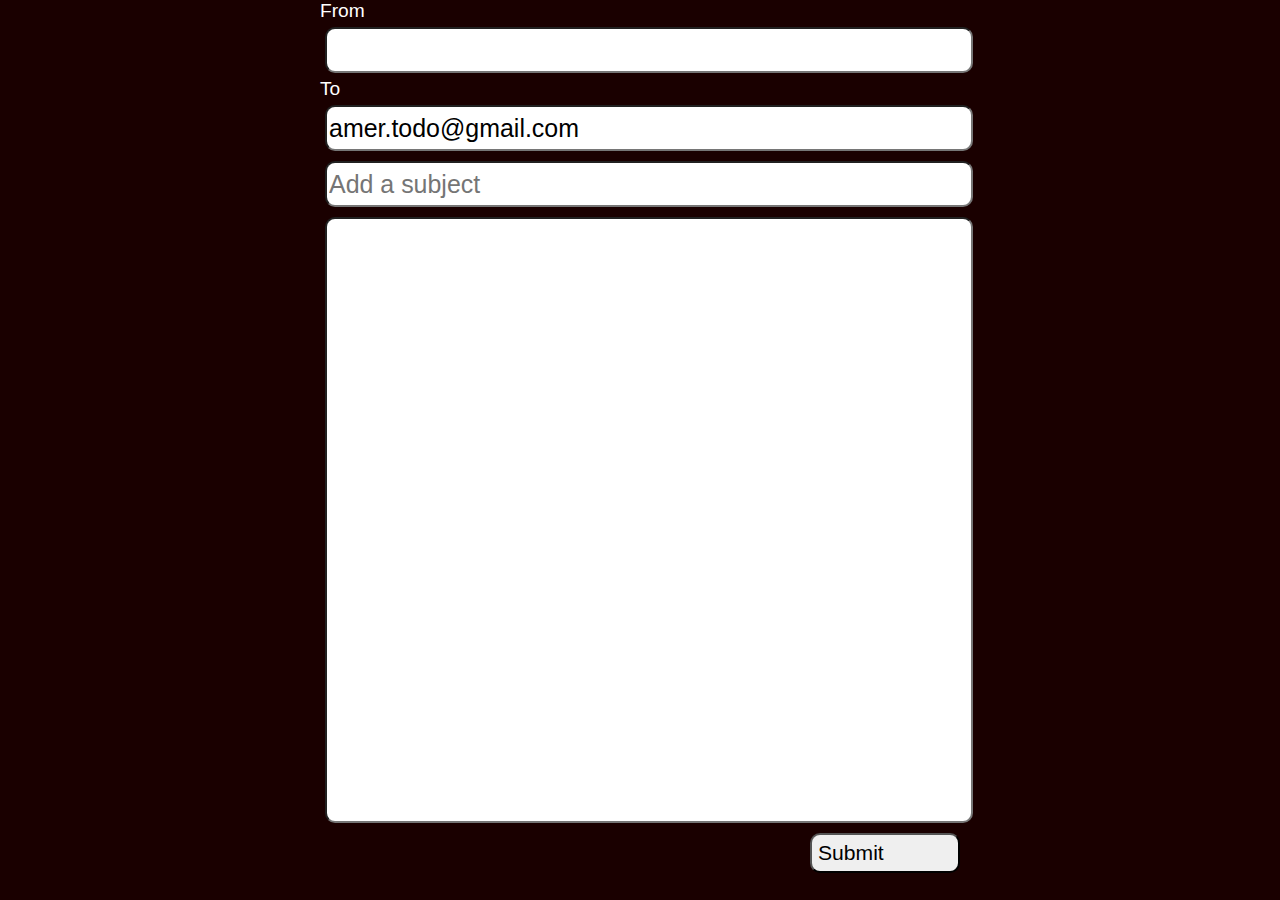
<file: Web Project Amer Selman/mail.html>
<!DOCTYPE html>
<html>
<head>
	<title>Send mail</title>
	<link rel="stylesheet" type="text/css" href="main.css">
</head>
<body class="mail">
	<div class="sendM">
		<form action="/action_page.php">
			From
			<br>			
			<input type="email" name="email">
			To
			<br>
			<input type="email" name="email" value="amer.todo@gmail.com" readonly>
			<br>
			<input type="text" name="subject" placeholder="Add a subject">
			<br>
			<br>
			<div class="text">
			<input type="text" name="send">
			</div>
			<div class="sub">
				<input type="submit">
			</div>
		</form>
	</div>

</body>
</html>
</file>
<file: Web Project Amer Selman/main.css>
body {
	margin: 0;
	background:white;
	font-family: arial;
}
header {
	max-width: 87%;
	max-height: 10%;
	margin-right:0;
	margin-left: auto;
	background-image: url("slike/abstra.jpg");
	color: white;
	padding: 1%;
	font-size:120%;
}
header h1 {
	margin: 0;
	display: inline;
	padding: 5% 0;
	color:black;
}

header a{
	text-decoration: none;
	color:black;
}
nav ul {
	margin: 0;
	display: inline;
	padding:0 0 0 20%;
}
nav ul li{
	color:black;
	display:inline-block;
	list-style-type: none;
	padding:0 1%;
}
nav ol li a{
	color:black;
}
footer {
	background-image: url("slike/abstra.jpg");
	color: black;
	margin:0;
	padding: 15px 15px;
	font-size:85%;
	text-align: center;
}
input{
	border-radius: 10px;
	text-align: left;
	width: 200px;
}
i{
	margin-left: 10px;
}
footer ol {
	margin: 5px;
	display: inline;
	text-align: center;
}
footer ol li{
	color:black;
	list-style-type: none;
	padding:5px 5px;
}
footer ol li a{
	color:black;
}
#about {
	margin-left: auto;
	margin-right: auto;
	text-align: center;
	max-width: 30%;
	padding: 30px 0;
}
#about img{
	display: block;
	margin-left: auto;
	margin-right: auto;
	width: 40%;
	border-style: solid;
}
.pmf {
	text-align: center;
}
.pmf p{
	margin-left: auto;
	margin-right: auto;
	max-width: 60%;
}
.project1{
	margin: auto;
    max-width: 42%;
    width:75%;

}
.project1 img{
	display: block;
	margin-left: auto;
	margin-right: auto;
	width: 100%;
}
.project2{
	margin: auto;
    max-width: 50%;
    width:100%;
}
.project2 img{
	display: block;
	margin-left: auto;
	margin-right: auto;
	width: 100%;
}
.tabI table{
	max-width: 80%;
	width: 100%;
	margin-left: auto;
	margin-right: auto;
}
.tabI th{
	background-color: grey;
}
.tabI th,tr,td{
	border:solid 2px;
	border-collapse: collapse;
	text-align: center;
}
tr:hover{
	background-color: grey;
}
.blog{
	margin-right: auto;
	margin-left: auto;
	max-width: 50%;
}
.sidenav {
    height: 100%;
    width: 13%;
    position: fixed;
    z-index: 1;
    top: 0;
    left: 0;
    background-color: #111;
    overflow-x: hidden;
    padding-top: 20px;
}

.sidenav a {
    padding: 6px 8px 6px 16px;
    text-decoration: none;
    font-size: 25px;
    color: #818181;
    display: block;
}

.sidenav a:hover {
    color: #f1f1f1;
}
.gallery1{
	margin-right: auto;
	margin-left: auto;
	max-width: 50%;
	padding: 15px 0;
}
.gallery {
	margin: 5px;
  	border: 1px solid #b3cccc;
  	width: 180px;
  	float: left;

}

.gallery:hover {
  border: 1px solid #334d4d;
}

.gallery img {
  width: 100%;
  height: auto;
}

.desc {
  padding: 15px;
  text-align: center;
}
.gallery2{
	margin-right: auto;
	margin-left: auto;
	max-width: 50%;
	padding: 15px 0;
}
.galler {
	margin: 5px;
  	width: 180px;
  	float:left;
}
.galler img{
	width: 100%;
	height:auto;
	filter: grayscale(100%);
	transition: 1s;
}
.galler img:hover{
	filter:grayscale(0);
	transform: scale(1.1);
}

#help{
	text-align: center;
}
#help a{
	text-decoration: none;
	color:green;
}
.mail{
	background-color:rgb(26, 0, 0);
	font-size: 120%;
}
.sendM{
	max-width:50%;
	margin-left: auto;
	margin-right: auto;
	display:block;
	color:white;
}
.sendM input{
	font-size: 130%;
	width:100%;
	height: 40px;
	float:left;
	margin: 5px;
}
.text input{
	font-size: 130%;
	width:100%;
	height: 600px;
	float:left;
	margin: 5px;
}

.sub input{
	margin-right: 0;
	font-size: 110%;
	width:150px;
	float:right;
}
.blog h1, h2{
	text-align: center;
}
.blog img{
	float:left;
	height: 450px;
}
.textBlog1{
	margin-top:5px;
}
.textBlog1 ul{
	padding-left: 350px;
}
.textBlog1 li{
	padding: 5px 0;
}
hr{
	background-color: black;
	max-width: 70%;
}
.textBlog2 img{
	float:right;
	width: 45%;
	height:auto;
}
.textBlog2{
	padding:5px 0;
}
.at a:active{
	color:grey;
}
.at a:visited{
	color: blue;
}
.at a:hover{
	color:red;
}
</file>
